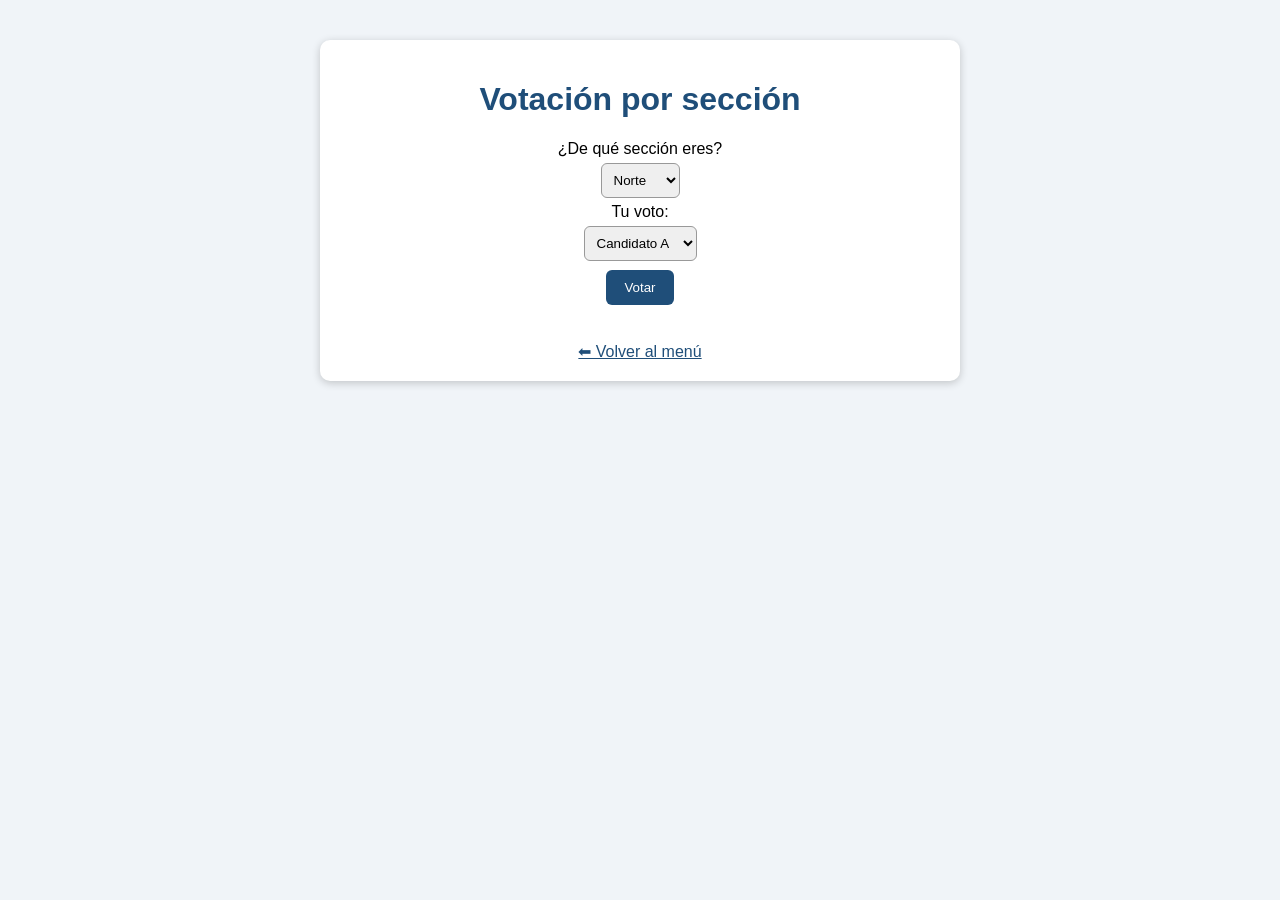
<file: ej1-voto.html>
<!DOCTYPE html>
<html lang="es">
<head>
  <meta charset="UTF-8">
  <title>Votación</title>
  <link rel="stylesheet" href="estilos.css">
</head>
<body>
  <div class="caja">
    <h1>Votación por sección</h1>
    <form id="formulario">
      <label>¿De qué sección eres?</label><br>
      <select id="seccion">
        <option value="norte">Norte</option>
        <option value="sur">Sur</option>
        <option value="centro">Centro</option>
      </select><br>
      <label>Tu voto:</label><br>
      <select id="voto">
        <option>Candidato A</option>
        <option>Candidato B</option>
        <option>Candidato C</option>
      </select><br>
      <button type="submit">Votar</button>
    </form>
    <p id="resultado"></p>
    <a class="volver" href="index.html">⬅ Volver al menú</a>
  </div>

  <script>
    let votos = { norte: 0, sur: 0, centro: 0 };

    function votar(seccion, candidato) {
      let mensaje;
      switch (seccion) {
        case "norte":
          votos.norte++;
          mensaje = "Voto de la zona Norte para " + candidato;
          break;
        case "sur":
          votos.sur++;
          mensaje = "Voto de la zona Sur para " + candidato;
          break;
        case "centro":
          votos.centro++;
          mensaje = "Voto de la zona Centro para " + candidato;
          break;
      }
      document.getElementById("resultado").innerText =
        mensaje + "\nNorte: " + votos.norte + " | Sur: " + votos.sur + " | Centro: " + votos.centro;
    }

    document.getElementById("formulario").addEventListener("submit", function (e) {
      e.preventDefault();
      votar(document.getElementById("seccion").value, document.getElementById("voto").value);
    });
  </script>
</body>
</html>
</file>
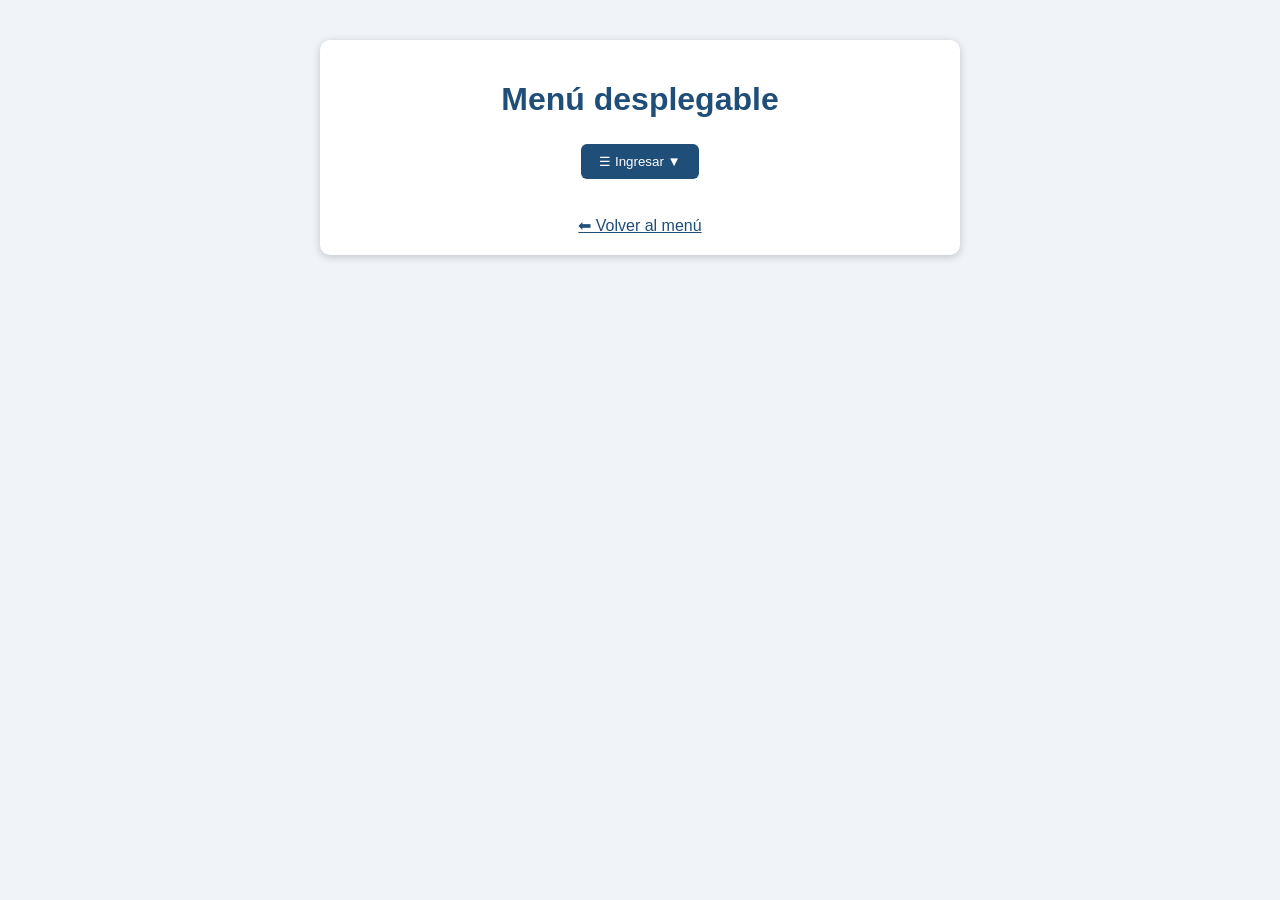
<file: ej10-menu.html>
<!DOCTYPE html>
<html lang="es">
<head>
  <meta charset="UTF-8">
  <title>Menú desplegable</title>
  <link rel="stylesheet" href="estilos.css">
</head>
<body>
  <div class="caja">
    <h1>Menú desplegable</h1>
    <button id="botonMenu">☰ Ingresar ▼</button>

    <form id="login" style="display:none;">
      <h3>Ingreso</h3>
      <input type="text" id="usuario" placeholder="Usuario"><br>
      <input type="password" id="clave" placeholder="Contraseña"><br>
      <button type="submit">Entrar</button>
    </form>

    <p id="resultado"></p>
    <a class="volver" href="index.html">⬅ Volver al menú</a>
  </div>

  <script>
    let boton = document.getElementById("botonMenu");
    let formulario = document.getElementById("login");

    boton.addEventListener("click", function () {
      if (formulario.style.display === "none") {
        formulario.style.display = "block";
      } else {
        formulario.style.display = "none";
      }
    });

    formulario.addEventListener("submit", function (e) {
      e.preventDefault();
      document.getElementById("resultado").innerText =
        "Bienvenido, " + document.getElementById("usuario").value;
    });
  </script>
</body>
</html>
</file>
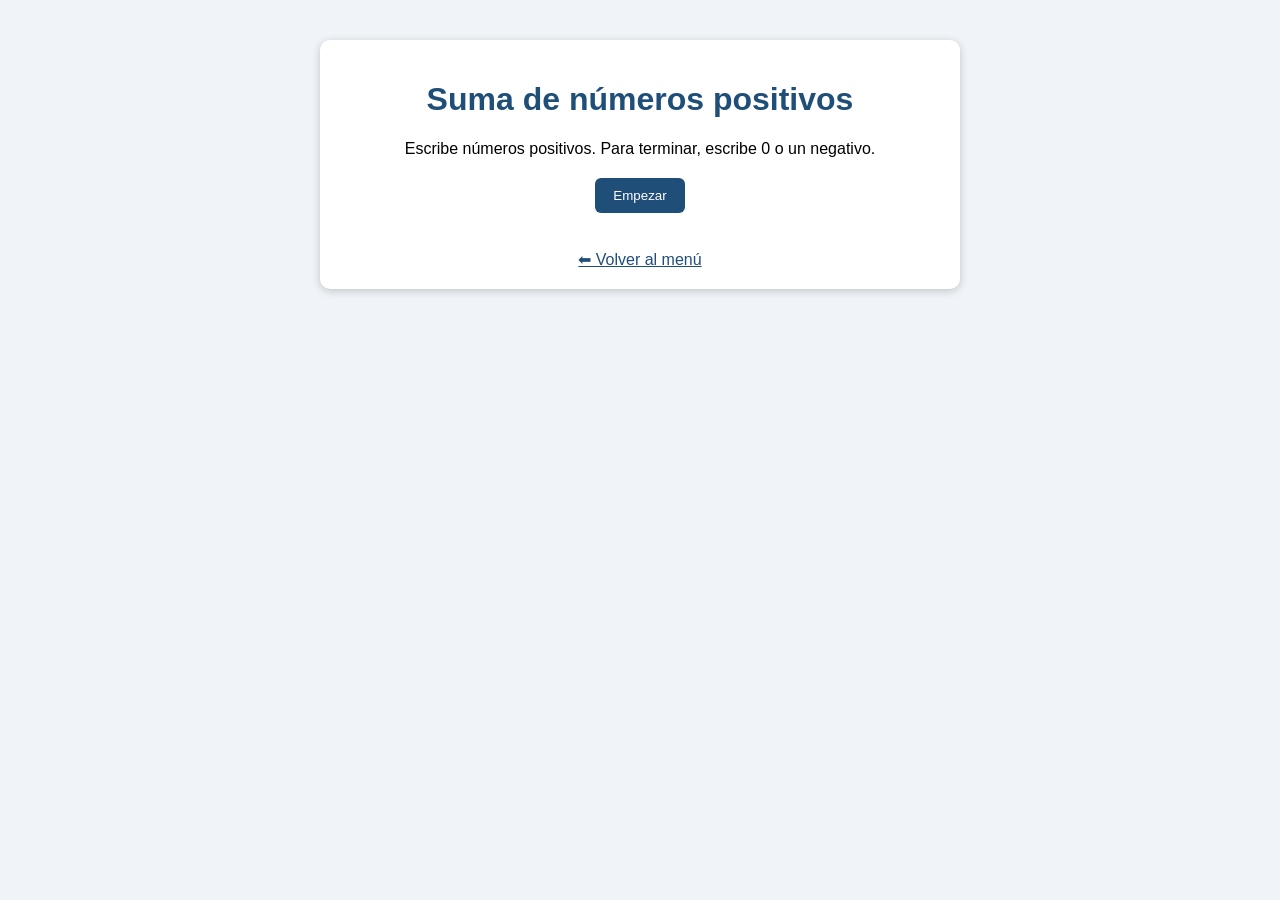
<file: ej2-suma.html>
<!DOCTYPE html>
<html lang="es">
<head>
  <meta charset="UTF-8">
  <title>Suma de positivos</title>
  <link rel="stylesheet" href="estilos.css">
</head>
<body>
  <div class="caja">
    <h1>Suma de números positivos</h1>
    <p>Escribe números positivos. Para terminar, escribe 0 o un negativo.</p>
    <button onclick="sumar()">Empezar</button>
    <p id="resultado"></p>
    <a class="volver" href="index.html">⬅ Volver al menú</a>
  </div>

  <script>
    function sumar() {
      let total = 0;
      let numero;
      do {
        numero = parseFloat(prompt("Escribe un número positivo (0 o negativo para terminar):"));
        if (numero > 0) {
          total += numero;
        }
      } while (numero > 0);
      document.getElementById("resultado").innerText = "La suma total es: " + total;
    }
  </script>
</body>
</html>
</file>
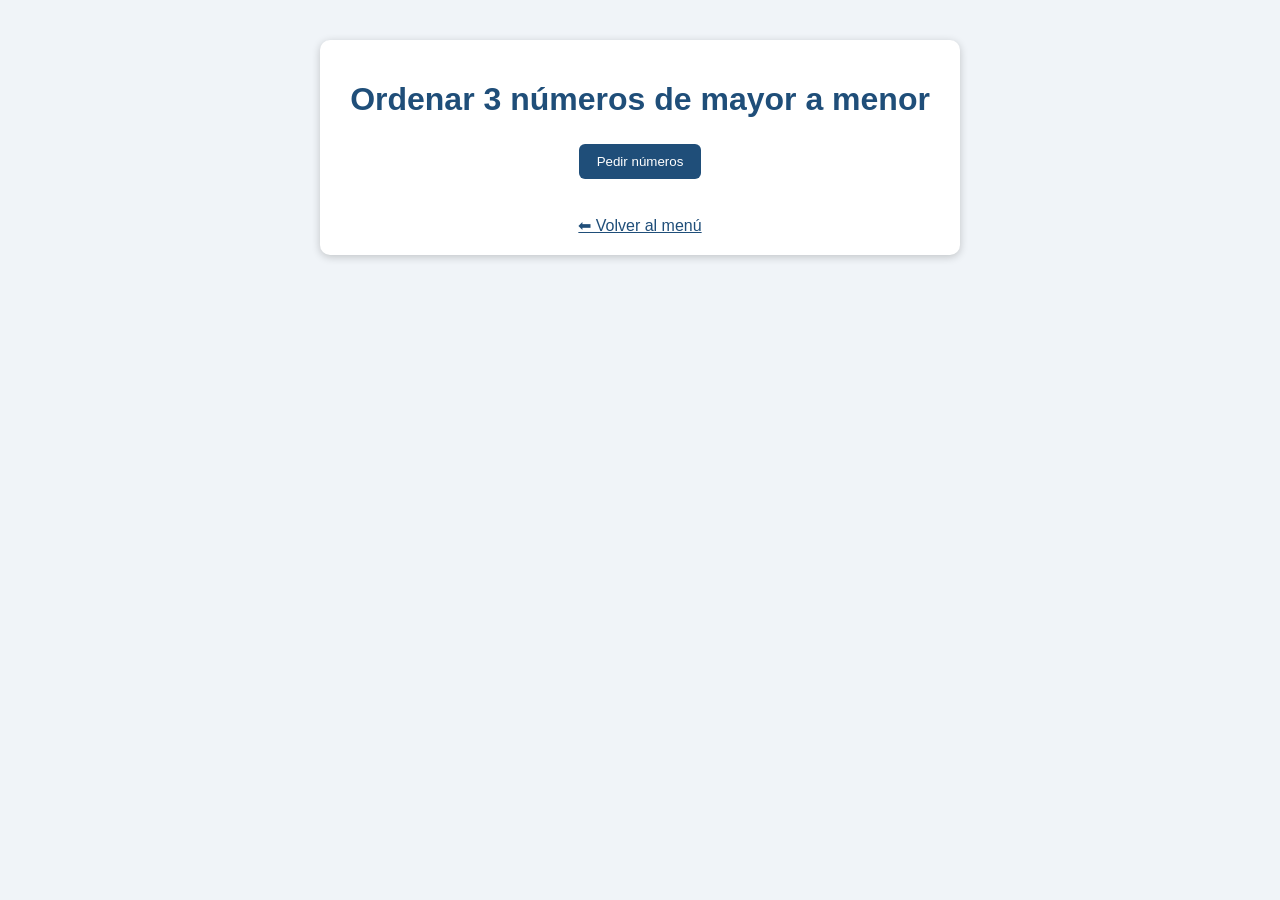
<file: ej3-mayor-menor.html>
<!DOCTYPE html>
<html lang="es">
<head>
  <meta charset="UTF-8">
  <title>Mayor a menor</title>
  <link rel="stylesheet" href="estilos.css">
</head>
<body>
  <div class="caja">
    <h1>Ordenar 3 números de mayor a menor</h1>
    <button onclick="ordenar()">Pedir números</button>
    <p id="resultado"></p>
    <a class="volver" href="index.html">⬅ Volver al menú</a>
  </div>

  <script>
    function ordenar() {
      let a = parseFloat(prompt("Primer número:"));
      let b = parseFloat(prompt("Segundo número:"));
      let c = parseFloat(prompt("Tercer número:"));
      let numeros = [a, b, c];
      numeros.sort(function (x, y) { return y - x; });
      document.getElementById("resultado").innerText = "De mayor a menor: " + numeros.join(", ");
    }
  </script>
</body>
</html>
</file>
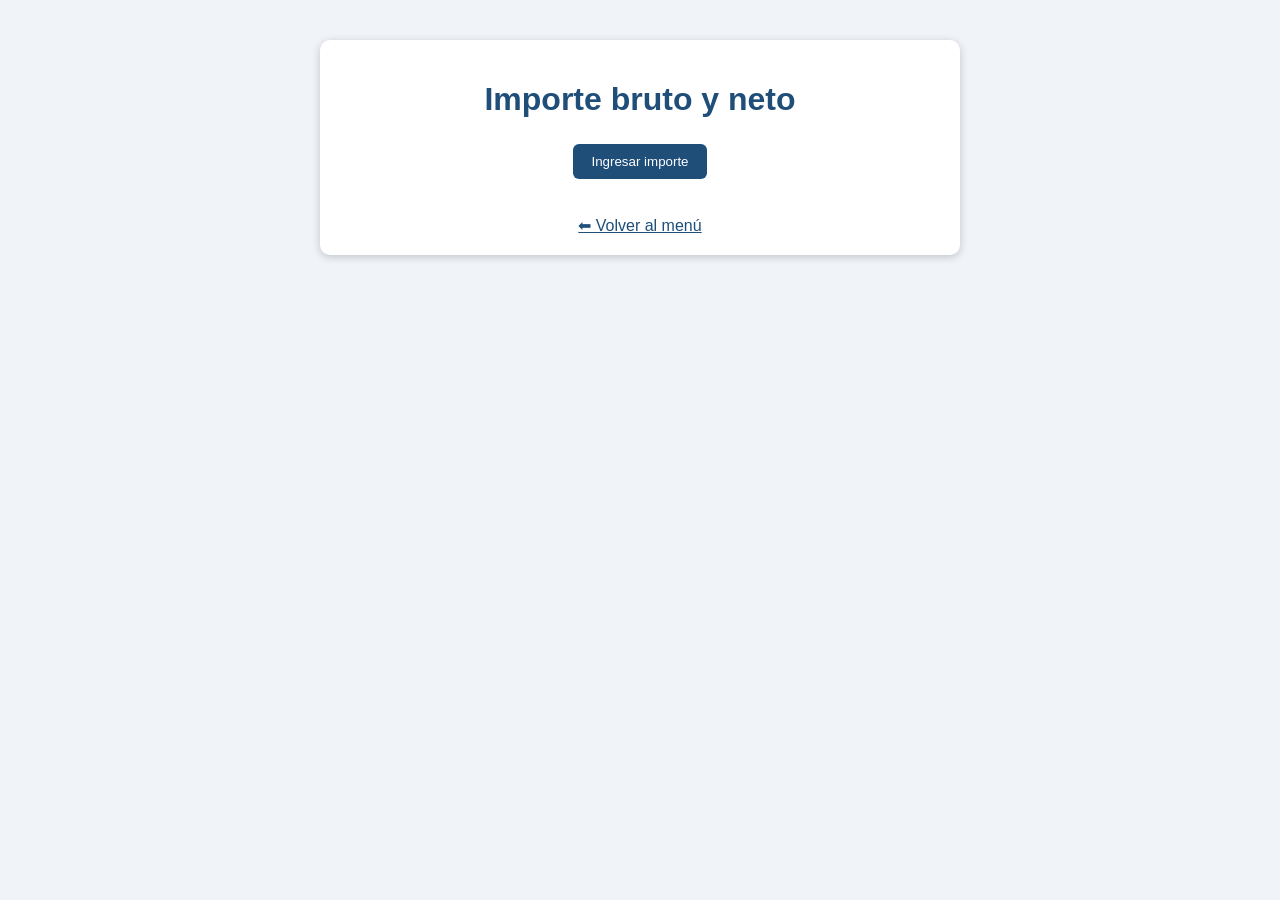
<file: ej4-importe.html>
<!DOCTYPE html>
<html lang="es">
<head>
  <meta charset="UTF-8">
  <title>Importe neto</title>
  <link rel="stylesheet" href="estilos.css">
</head>
<body>
  <div class="caja">
    <h1>Importe bruto y neto</h1>
    <button onclick="calcular()">Ingresar importe</button>
    <p id="resultado"></p>
    <a class="volver" href="index.html">⬅ Volver al menú</a>
  </div>

  <script>
    function calcular() {
      let bruto = parseFloat(prompt("Escribe el importe bruto:"));
      let impuesto;
      if (bruto > 15000) {
        impuesto = 0.16;
      } else {
        impuesto = 0.10;
      }
      let neto = bruto - bruto * impuesto;
      document.getElementById("resultado").innerText =
        "Bruto: " + bruto + "\nImpuesto: " + (impuesto * 100) + "%\nNeto: " + neto;
    }
  </script>
</body>
</html>
</file>
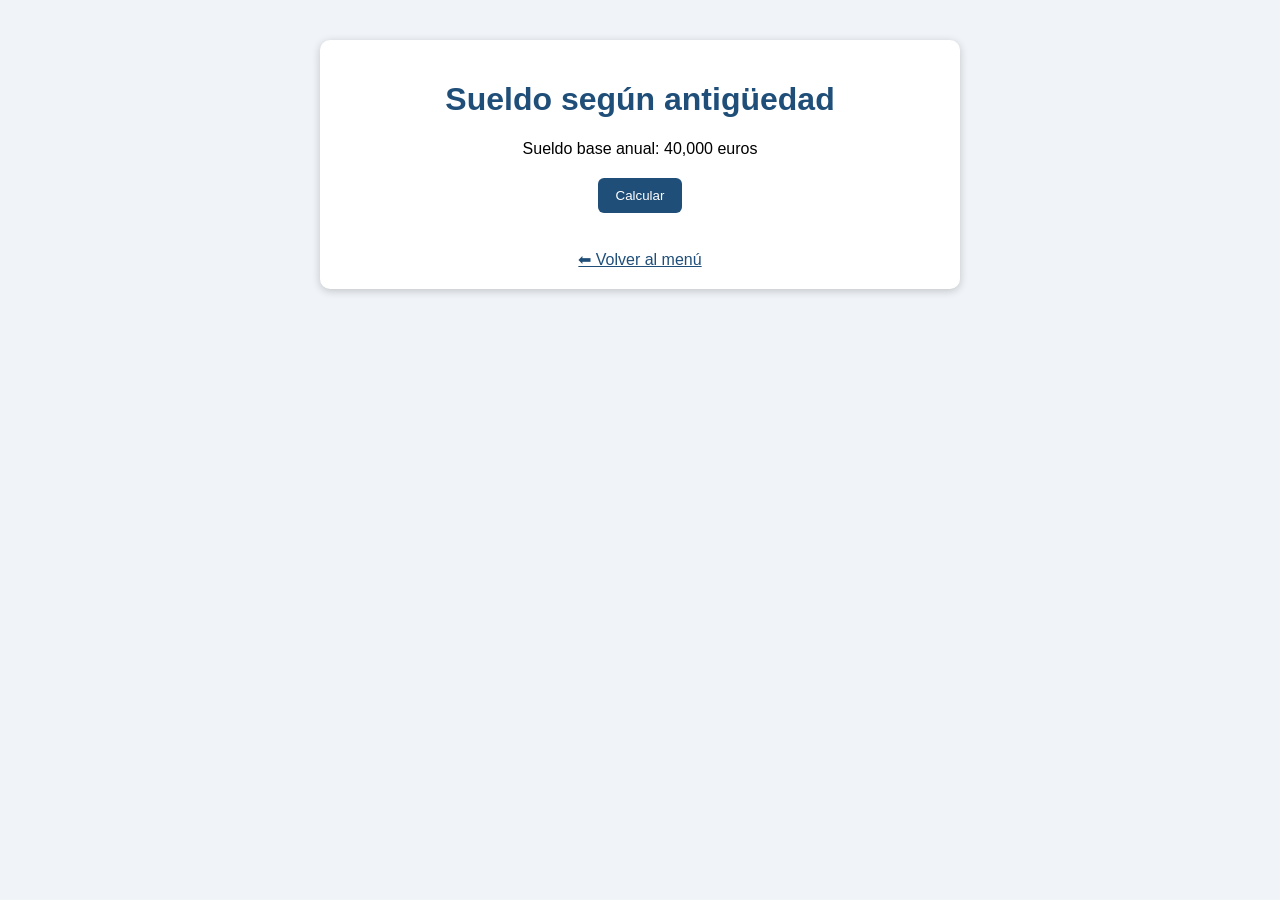
<file: ej5-sueldo.html>
<!DOCTYPE html>
<html lang="es">
<head>
  <meta charset="UTF-8">
  <title>Sueldo</title>
  <link rel="stylesheet" href="estilos.css">
</head>
<body>
  <div class="caja">
    <h1>Sueldo según antigüedad</h1>
    <p>Sueldo base anual: 40,000 euros</p>
    <button onclick="calcularSueldo()">Calcular</button>
    <p id="resultado"></p>
    <a class="volver" href="index.html">⬅ Volver al menú</a>
  </div>

  <script>
    function calcularSueldo() {
      let sueldo = 40000;
      let anios = parseFloat(prompt("¿Cuántos años lleva en la empresa?"));
      let aumento;

      if (anios > 10) {
        aumento = 0.10;
      } else if (anios > 5) {
        aumento = 0.07;
      } else if (anios > 3) {
        aumento = 0.05;
      } else {
        aumento = 0.03;
      }

      let nuevo = sueldo + sueldo * aumento;
      document.getElementById("resultado").innerText =
        "Años: " + anios + "\nAumento: " + (aumento * 100) + "%\nSueldo final: " + nuevo + " euros";
    }
  </script>
</body>
</html>
</file>
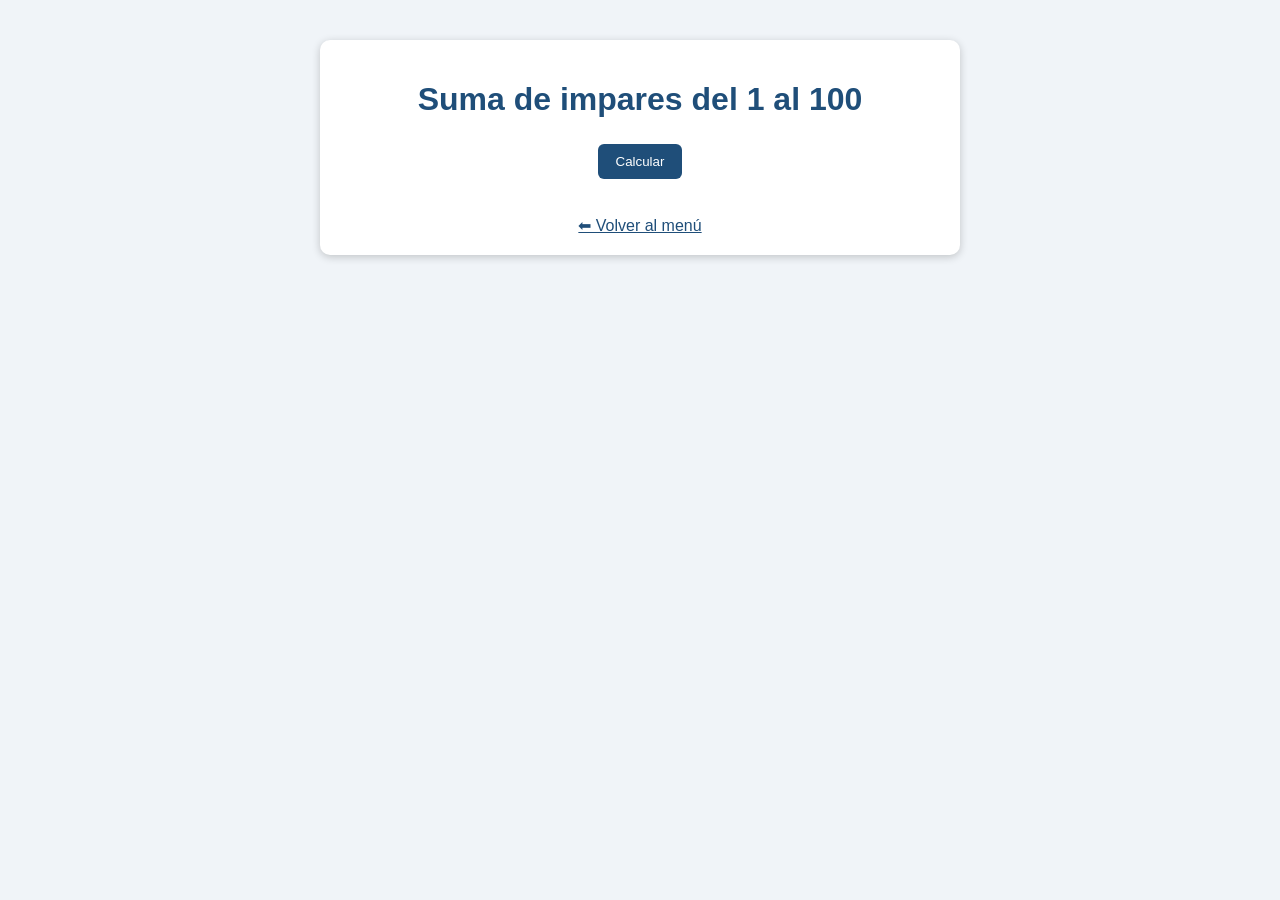
<file: ej6-impares.html>
<!DOCTYPE html>
<html lang="es">
<head>
  <meta charset="UTF-8">
  <title>Impares</title>
  <link rel="stylesheet" href="estilos.css">
</head>
<body>
  <div class="caja">
    <h1>Suma de impares del 1 al 100</h1>
    <button onclick="sumarImpares()">Calcular</button>
    <p id="resultado"></p>
    <a class="volver" href="index.html">⬅ Volver al menú</a>
  </div>

  <script>
    function sumarImpares() {
      let i = 1;
      let suma = 0;
      while (i <= 100) {
        if (i % 2 !== 0) {
          suma += i;
        }
        i++;
      }
      document.getElementById("resultado").innerText = "La suma de los impares es: " + suma;
    }
  </script>
</body>
</html>
</file>
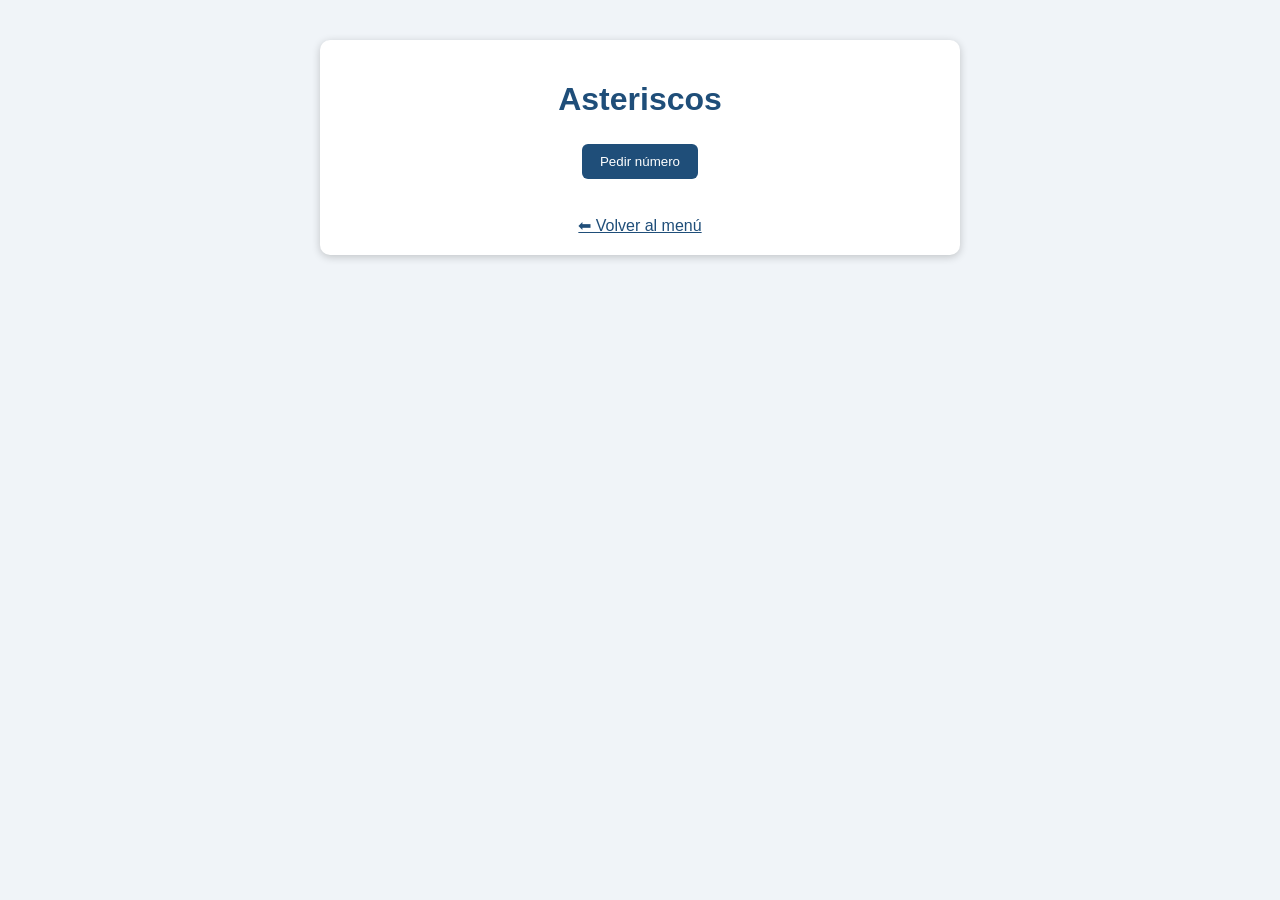
<file: ej7-asteriscos.html>
<!DOCTYPE html>
<html lang="es">
<head>
  <meta charset="UTF-8">
  <title>Asteriscos</title>
  <link rel="stylesheet" href="estilos.css">
</head>
<body>
  <div class="caja">
    <h1>Asteriscos</h1>
    <button onclick="dibujar()">Pedir número</button>
    <p id="resultado"></p>
    <a class="volver" href="index.html">⬅ Volver al menú</a>
  </div>

  <script>
    function dibujar() {
      let n = parseInt(prompt("¿Cuántos asteriscos quieres?"));
      let texto = "";
      for (let i = 1; i <= n; i++) {
        texto += "*";
      }
      document.getElementById("resultado").innerText = texto;
    }
  </script>
</body>
</html>
</file>
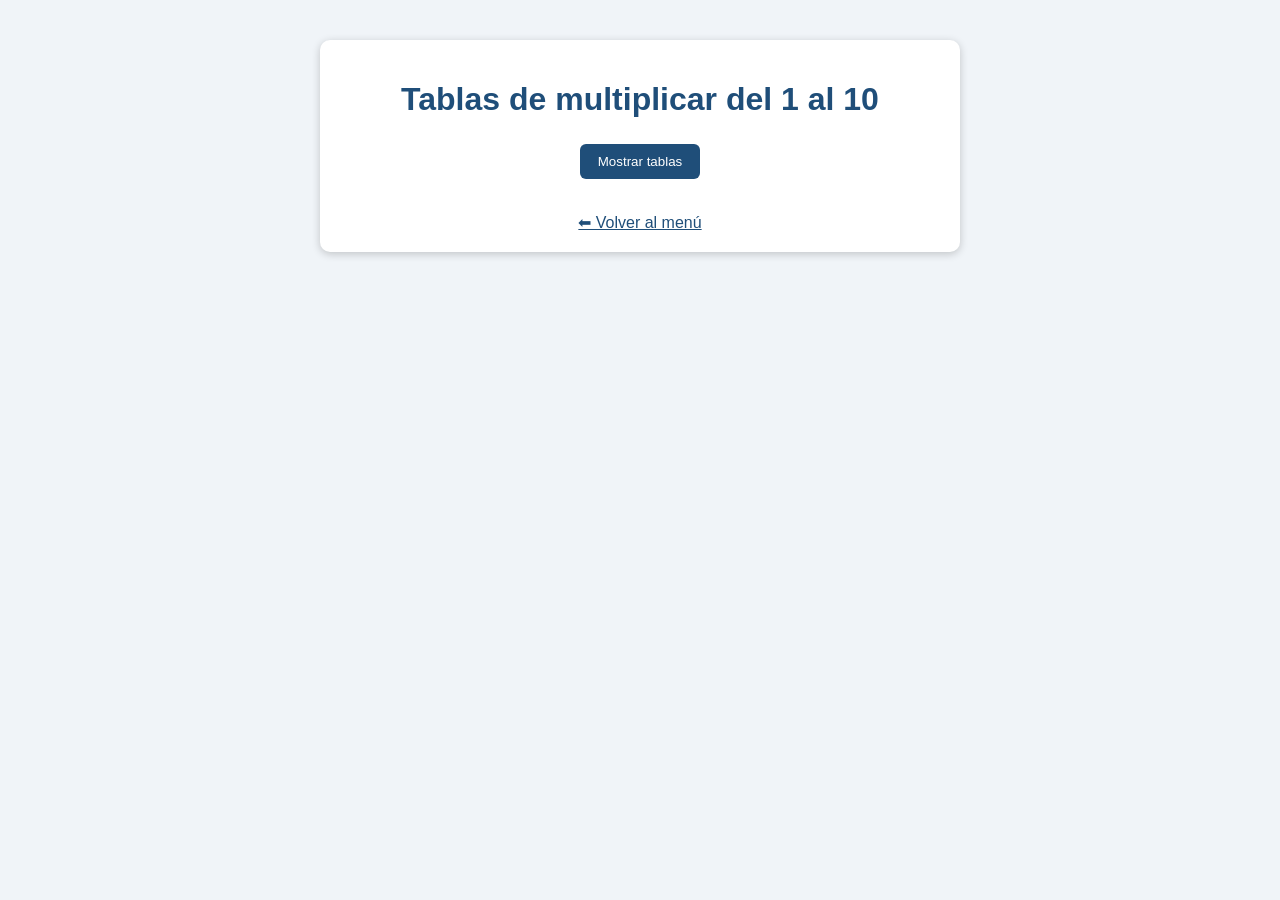
<file: ej8-tablas.html>
<!DOCTYPE html>
<html lang="es">
<head>
  <meta charset="UTF-8">
  <title>Tablas</title>
  <link rel="stylesheet" href="estilos.css">
</head>
<body>
  <div class="caja">
    <h1>Tablas de multiplicar del 1 al 10</h1>
    <button onclick="generar()">Mostrar tablas</button>
    <div id="resultado"></div>
    <a class="volver" href="index.html">⬅ Volver al menú</a>
  </div>

  <script>
    function generar() {
      let html = "";
      for (let i = 1; i <= 10; i++) {
        html += "<h3>Tabla del " + i + "</h3>";
        for (let j = 1; j <= 10; j++) {
          html += i + " x " + j + " = " + (i * j) + "<br>";
        }
      }
      document.getElementById("resultado").innerHTML = html;
    }
  </script>
</body>
</html>
</file>
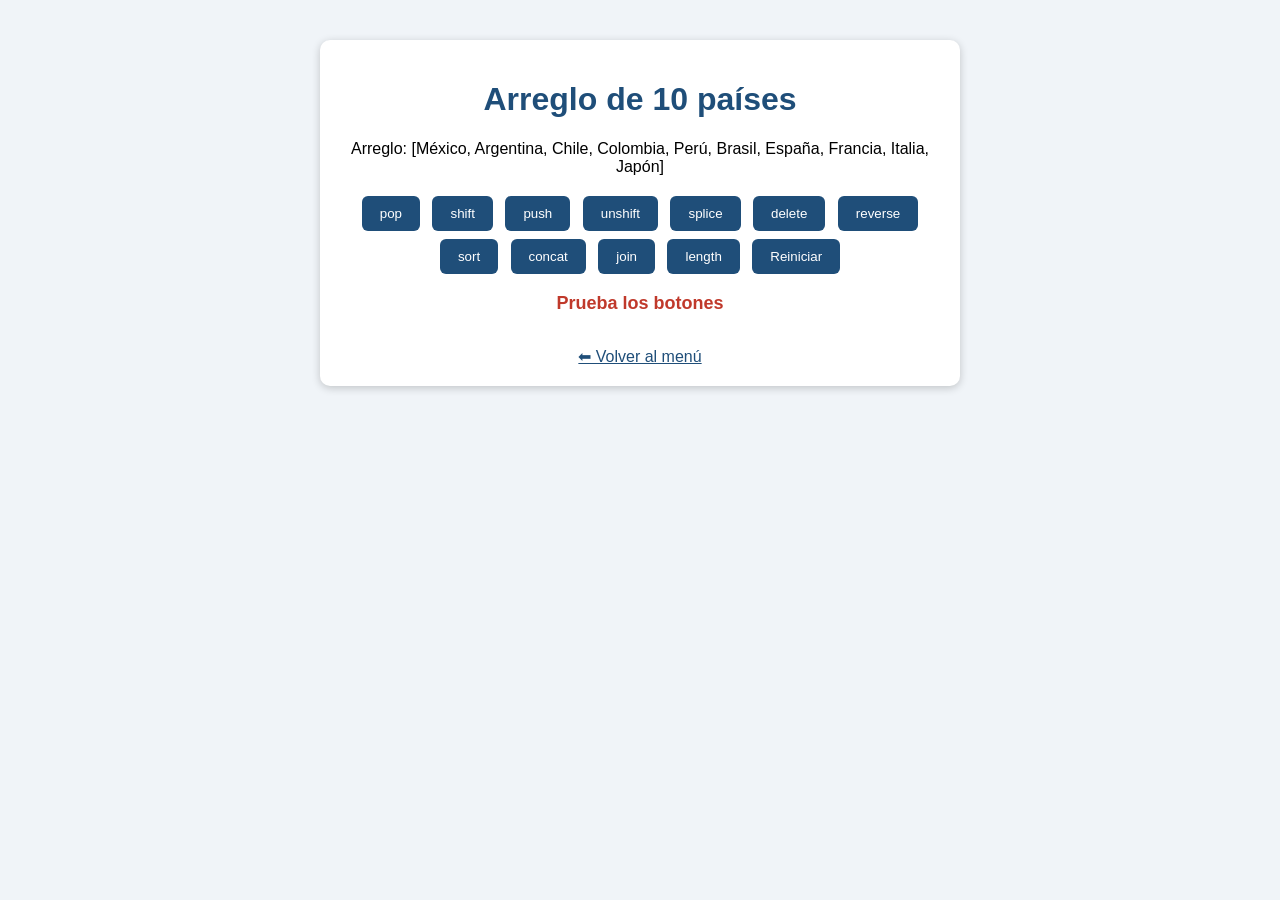
<file: ej9-arreglos.html>
<!DOCTYPE html>
<html lang="es">
<head>
  <meta charset="UTF-8">
  <title>Arreglos</title>
  <link rel="stylesheet" href="estilos.css">
</head>
<body>
  <div class="caja">
    <h1>Arreglo de 10 países</h1>
    <p id="arreglo"></p>
    <button onclick="usarPop()">pop</button>
    <button onclick="usarShift()">shift</button>
    <button onclick="usarPush()">push</button>
    <button onclick="usarUnshift()">unshift</button>
    <button onclick="usarSplice()">splice</button>
    <button onclick="usarDelete()">delete</button>
    <button onclick="usarReverse()">reverse</button>
    <button onclick="usarSort()">sort</button>
    <button onclick="usarConcat()">concat</button>
    <button onclick="usarJoin()">join</button>
    <button onclick="usarLength()">length</button>
    <button onclick="reiniciar()">Reiniciar</button>
    <p id="resultado"></p>
    <a class="volver" href="index.html">⬅ Volver al menú</a>
  </div>

  <script>
    let paises = ["México", "Argentina", "Chile", "Colombia", "Perú", "Brasil", "España", "Francia", "Italia", "Japón"];

    function mostrar(mensaje) {
      document.getElementById("arreglo").innerText = "Arreglo: [" + paises.join(", ") + "]";
      document.getElementById("resultado").innerText = mensaje;
    }

    function usarPop() {
      let quitado = paises.pop();
      mostrar("pop eliminó el último: " + quitado);
    }
    function usarShift() {
      let quitado = paises.shift();
      mostrar("shift eliminó el primero: " + quitado);
    }
    function usarPush() {
      let nuevo = prompt("País a agregar al final:");
      paises.push(nuevo);
      mostrar("push agregó: " + nuevo);
    }
    function usarUnshift() {
      let nuevo = prompt("País a agregar al inicio:");
      paises.unshift(nuevo);
      mostrar("unshift agregó: " + nuevo);
    }
    function usarSplice() {
      paises.splice(2, 1, "Uruguay");
      mostrar("splice quitó el elemento de la posición 2 y puso Uruguay");
    }
    function usarDelete() {
      delete paises[1];
      mostrar("delete borró la posición 1 (queda un espacio vacío)");
    }
    function usarReverse() {
      paises.reverse();
      mostrar("reverse invirtió el orden");
    }
    function usarSort() {
      paises.sort();
      mostrar("sort ordenó alfabéticamente");
    }
    function usarConcat() {
      let otros = ["Canadá", "Cuba"];
      paises = paises.concat(otros);
      mostrar("concat unió el arreglo con Canadá y Cuba");
    }
    function usarJoin() {
      mostrar("join: " + paises.join(" - "));
    }
    function usarLength() {
      mostrar("length: el arreglo tiene " + paises.length + " posiciones");
    }
    function reiniciar() {
      paises = ["México", "Argentina", "Chile", "Colombia", "Perú", "Brasil", "España", "Francia", "Italia", "Japón"];
      mostrar("Arreglo reiniciado");
    }

    mostrar("Prueba los botones");
  </script>
</body>
</html>
</file>
<file: estilos.css>
body { font-family: Arial, sans-serif;
     background: #f0f4f8;
   margin: 0;
   padding:   20px; 
   text-align: center; }
h1 { 
    color: #1f4e79;
 }
.caja {
     background: #fff;
     max-width: 600px;
      margin: 20px auto;
       padding: 20px; 
       border-radius: 10px;
        box-shadow: 0 2px 8px rgba(0,0,0,.2); 
    }
button {
     background: #1f4e79;
     color: #fff;
      border: 0; 
      padding: 10px 18px;
       border-radius: 6px;
        cursor: pointer; 
        margin: 4px;
     }
button:hover {
     background: #2e75b6;
     }
input, select { padding: 8px;
     margin: 5px; 
     border: 1px solid #999;
      border-radius: 6px;
     }
#resultado { margin-top: 15px;
     font-size: 18px;
      font-weight: bold; 
      color: #c0392b;
       white-space: pre-line; }
nav a { display: block;
     background: #1f4e79;
      color: #fff; 
      padding: 12px;
       margin: 8px 0;
        border-radius: 6px;
         text-decoration: none;
         }
nav a:hover { 
    background: #2e75b6;
 }
.volver {
     display: inline-block;
      margin-top: 15px;
       color: #1f4e79; 
    }
</file>
